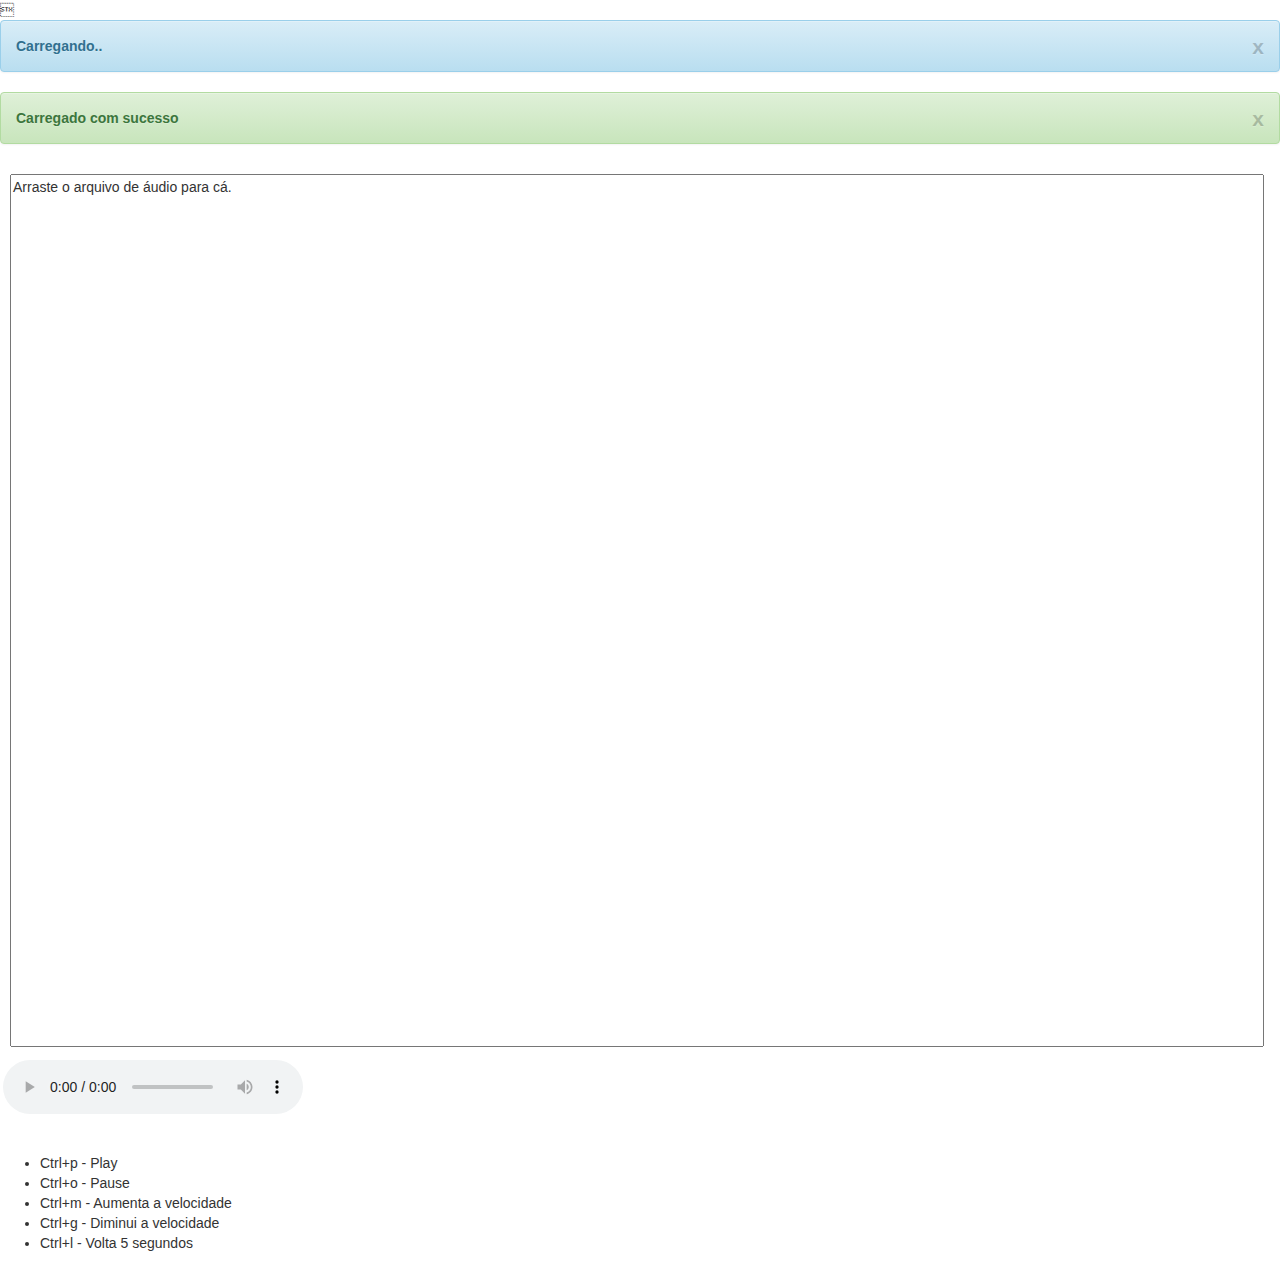
<file: index.html>
<!DOCTYPE html>
<html lang="pt">
<head>
    <meta charset=utf-8></meta>
    <title>Dito Transcrito</title>
    <link href="css/bootstrap.min.css" rel="stylesheet" />
    <link href="css/bootstrap-theme.min.css" rel="stylesheet" />
    <link rel="stylesheet" href="css/audio.css" />

    <!-- jQuery (necessary for Bootstrap's JavaScript plugins) -->
    <script src="https://ajax.googleapis.com/ajax/libs/jquery/1.11.3/jquery.min.js"></script>
    <!-- Include all compiled plugins (below), or include individual files as needed -->
    <script src="js/bootstrap.min.js"></script>
    <script src="js/jquery.hotkeys.js"></script>
    <script src="js/audio.js"></script>
    <script>
      (function(i,s,o,g,r,a,m){i['GoogleAnalyticsObject']=r;i[r]=i[r]||function(){
      (i[r].q=i[r].q||[]).push(arguments)},i[r].l=1*new Date();a=s.createElement(o),
      m=s.getElementsByTagName(o)[0];a.async=1;a.src=g;m.parentNode.insertBefore(a,m)
      })(window,document,'script','//www.google-analytics.com/analytics.js','ga');

      ga('create', 'UA-69347870-1', 'auto');
      ga('send', 'pageview');
    </script>
</head>
<body>
    <div class="alert alert-info" id="loading-alert">
    <button type="button" class="close" data-dismiss="alert">x</button>
    <strong>Carregando.. </strong>
    </div>
    <div class="alert alert-success" id="success-alert">
    <button type="button" class="close" data-dismiss="alert">x</button>
    <strong>Carregado com sucesso</strong>
    </div>
    <textarea id="text">Arraste o arquivo de áudio para cá.</textarea>
    <audio id="audio" src="" controls onloadedmetadata="setDuration()"></audio>
    <div id="info">
        <span></span>
    </div>
    <div style="clear: both;" />
    <div id="controls">
        <ul>
            <li>Ctrl+p - Play</li>
            <li>Ctrl+o - Pause</li>
            <li>Ctrl+m - Aumenta a velocidade</li>
            <li>Ctrl+g - Diminui a velocidade</li>
            <li>Ctrl+l - Volta 5 segundos</li>
        </ul>
    </div>
</body>
</html>
</file>
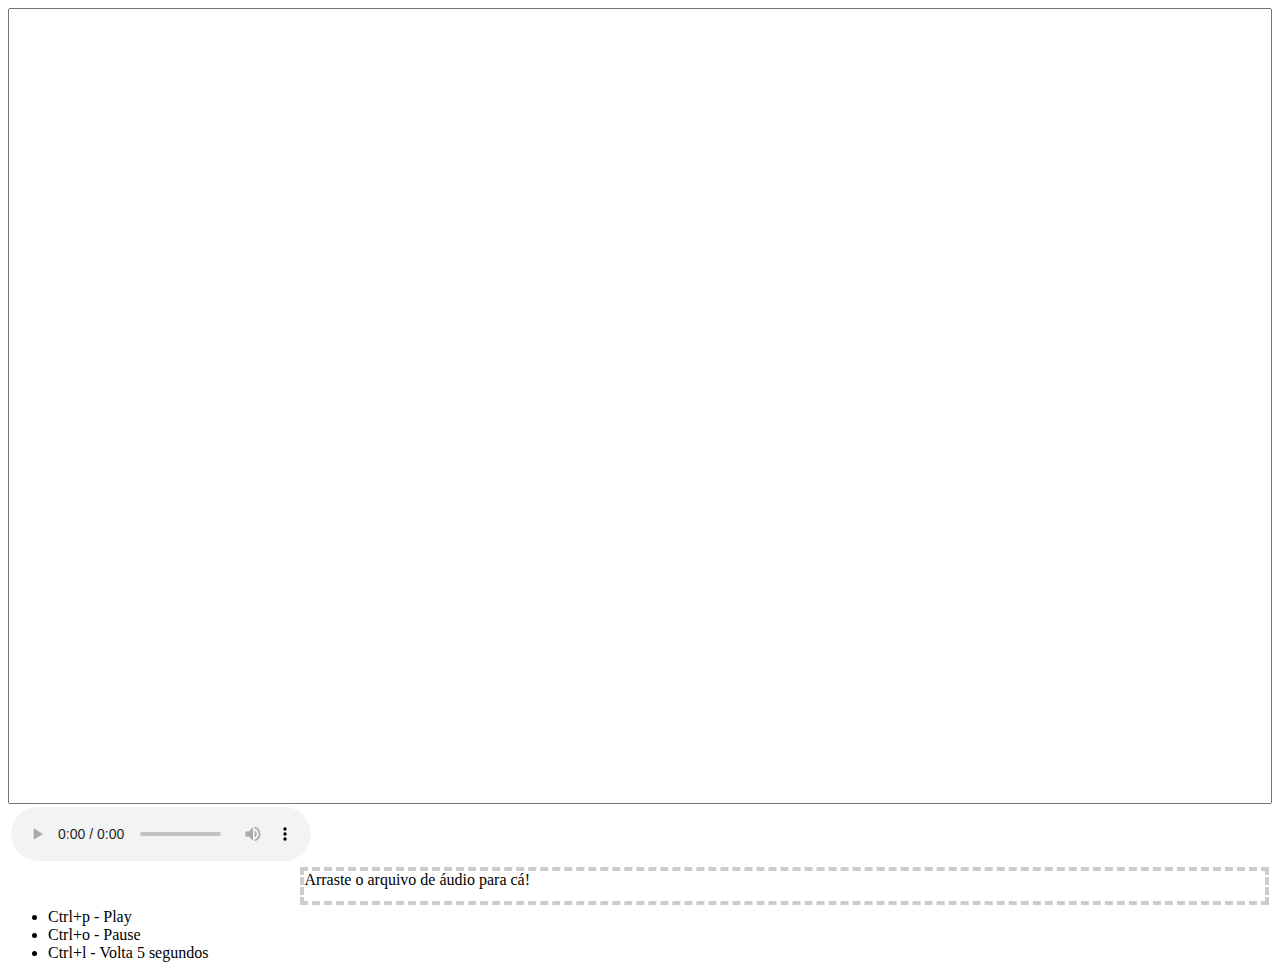
<file: audio.html>
<html>
<head>
    <meta charset=utf-8>
    <title>Pra miau soberana 2011.2n</title>
    <link rel="stylesheet" href="audio.css" />
    <script type="text/javascript" src="jquery-1.4.2.js"></script>
    <script type="text/javascript" src="jquery.hotkeys.js"></script>
    <script type="text/javascript" src="audio.js"></script>
</head>
<body>
    <textarea id="text"></textarea>
    <audio id="audio" src="" controls onloadedmetadata="setDuration()"></audio>
    <div id="holder">
        <span>Arraste o arquivo de áudio para cá!</span>
    </div>
    <div style="clear: both;" />
    <div id="controls">
        <ul>
            <li>Ctrl+p - Play</li>
            <li>Ctrl+o - Pause</li>
            <li>Ctrl+l - Volta 5 segundos</li>
        </ul>
    </div>
</body>
</html>
</file>
<file: css/audio.css>
#audio {
    float: left;
    margin: 3px;
}

#info {
    float: right;
    width: 82%;
    height: 30px;
    margin: 3px;
}

#text.hover {
	border: 2px dashed #bbb;
    border-radius: 3px;
    padding: 25px;
    text-align: center;
    font: 20pt bold 'Vollkorn';
    color: #bbb;
}

#text.hasAudio {
	font-family: Arial, Helvetica, Tahoma, Verdana;
    font-size: 16px;
	color: #111111;
	padding: 10px;
}

#text {
	margin: 10px;
    overflow: auto;
    width: 98%;
    height: 97%;   
    resize: none;
}

#text-div {
	height: 800px;
	text-align: center;
}

.spinner {
	position: absolute;
    width: 100%;
    height: 100%;
    background: rgba(20, 20, 20, 0.5);
	text-align: center;
}

.spinner > div {
	position: relative;
	top: 50%;
	width: 18px;
	height: 18px;
	background-color: #fff;

	border-radius: 100%;
	display: inline-block;
	-webkit-animation: sk-bouncedelay 1.4s infinite ease-in-out both;
	animation: sk-bouncedelay 1.4s infinite ease-in-out both;
}

.spinner .bounce1 {
	-webkit-animation-delay: -0.32s;
	animation-delay: -0.32s;
}

.spinner .bounce2 {
	-webkit-animation-delay: -0.16s;
	animation-delay: -0.16s;
}

@-webkit-keyframes sk-bouncedelay {
	0%, 80%, 100% { -webkit-transform: scale(0) }
	40% { -webkit-transform: scale(1.0) }
}

@keyframes sk-bouncedelay {
	0%, 80%, 100% { 
		-webkit-transform: scale(0);
		transform: scale(0);
	} 40% { 
		-webkit-transform: scale(1.0);
		transform: scale(1.0);
	}
}

#spinner {
	display: none;
}
</file>
<file: audio.css>
#audio {
    float: left;
    margin: 3px;
}

#holder {
    float: right;
    width: 76%;
    height: 30px;
    border: 4px dashed #ccc;
    margin: 3px;
}

#holder.hover { border: 4px dashed #333; }

#text {
    margin: auto;
    font-family: Arial, Helvetica, Tahoma, Verdana;
    font-size: 16px;
    width: 100%;
    height: 90%;
    color: #111111;
    padding: 10px;
    resize: none;
    overflow: auto;
}
</file>
